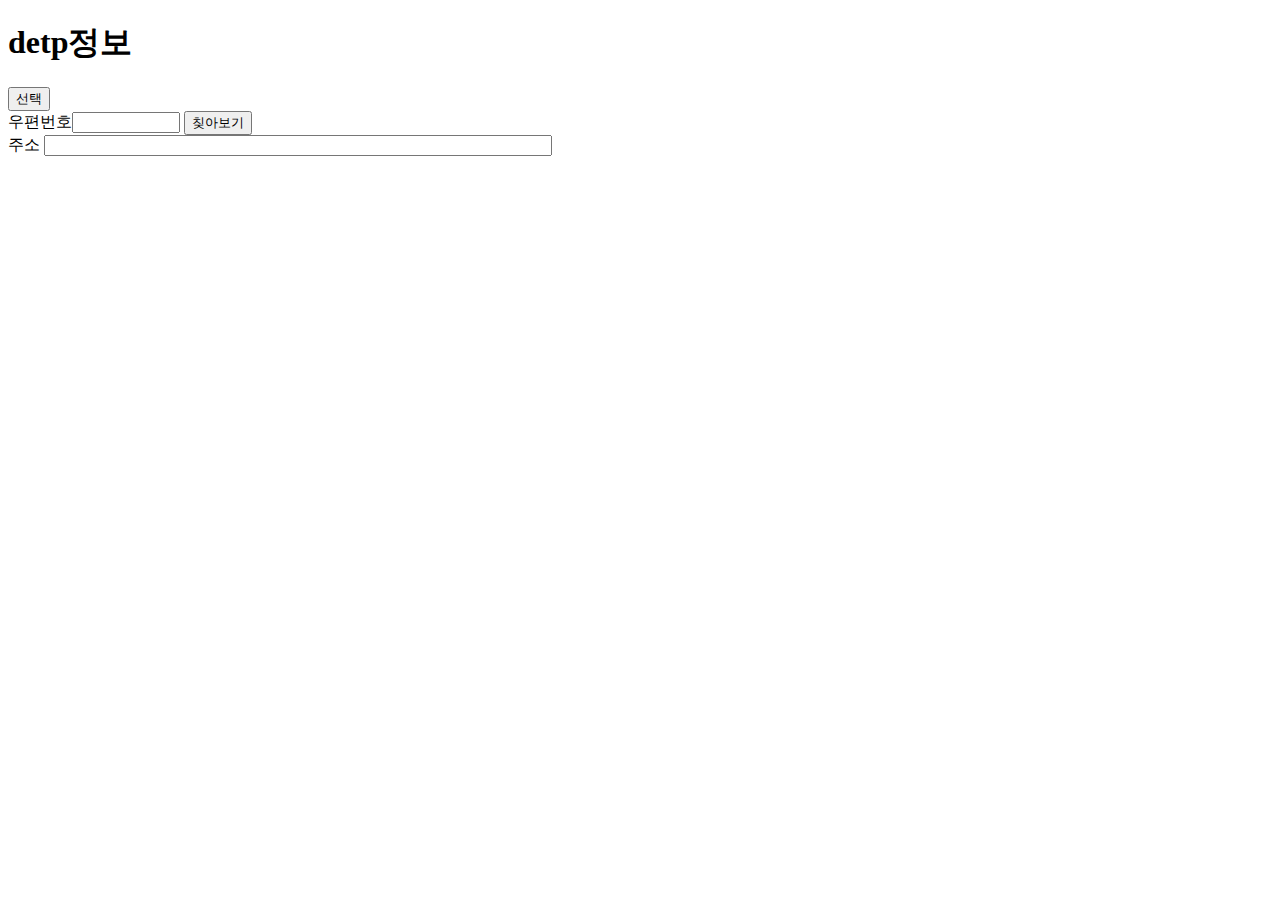
<file: WebContent/index.html>
<!DOCTYPE html>
<html>
<head>
<meta charset="UTF-8">
<title>Insert title here</title>
 <script src="https://ajax.googleapis.com/ajax/libs/jquery/3.6.0/jquery.min.js"></script>
 <script>
 $(function(){
		$("#btn").on("click", function(){
			location.href="deptdetail";
		});
 });
 </script>
 <script language="javascript">

function goPopup(){
  var pop = window.open("popup/jusoPopup.jsp","pop","width=570,height=420, scrollbars=yes, resizable=yes"); 
}

function jusoCallBack(roadFullAddr,roadAddrPart1,addrDetail,roadAddrPart2,engAddr, jibunAddr, zipNo, admCd, rnMgtSn, bdMgtSn,detBdNmList,bdNm,bdKdcd,siNm,sggNm,emdNm,liNm,rn,udrtYn,buldMnnm,buldSlno,mtYn,lnbrMnnm,lnbrSlno,emdNo){
    // 팝업페이지에서 주소입력한 정보를 받아서, 현 페이지에 정보를 등록합니다.
    document.form.roadFullAddr.value = roadFullAddr;
    document.form.zipNo.value = zipNo;
}

</script>
</head>
<body>
    <h1>detp정보</h1>
    <button id="btn">선택</button>
    <form name="form" id="form" method="post">
      우편번호<input type="text"  style="width:100px;" id="zipNo"  name="zipNo" readonly="readonly"/> 
      <input type="button" onClick="goPopup();" value="칮아보기"/> <br>
      주소 <input type="text"  style="width:500px;" id="roadFullAddr"  name="roadFullAddr" readonly="readonly"/>
      
    </form>
    
</body>
</html>
</file>
